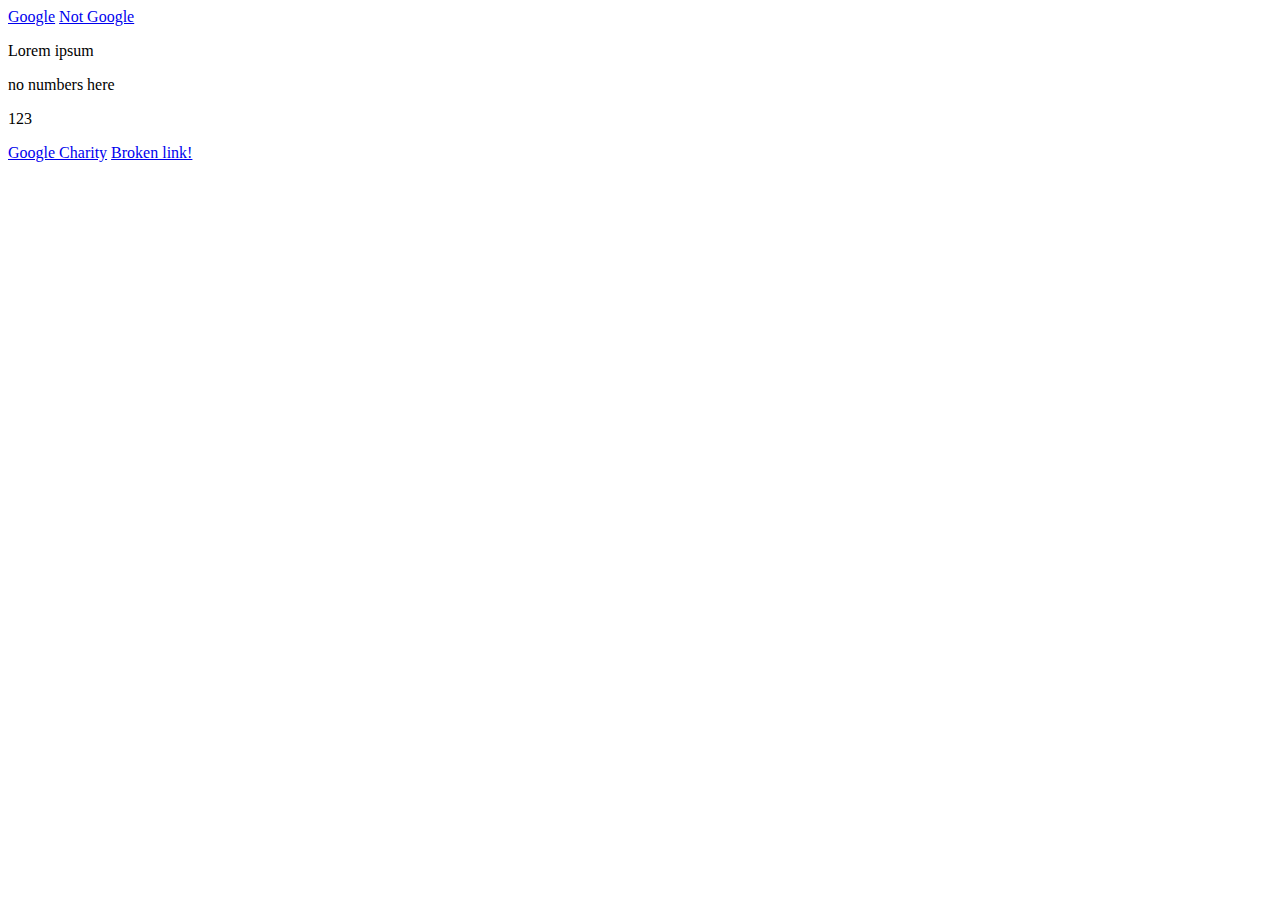
<file: tour/test.html>
<html>
    <div id='main' class='main'>
        <a href='http://www.google.com'>Google</a>
        <a href='http://www.chasestevens.com'>Not Google</a>
        <p>Lorem ipsum</p>
        <p id='123'>no numbers here</p>
        <p id='numbers_only'>123</p>
    </div>
    <div id='123' class='secondary'>
        <a href='http://www.google.org'>Google Charity</a>
        <a href='http://www.chasestevens.org'>Broken link!</a>
    </div>
</html>
</file>
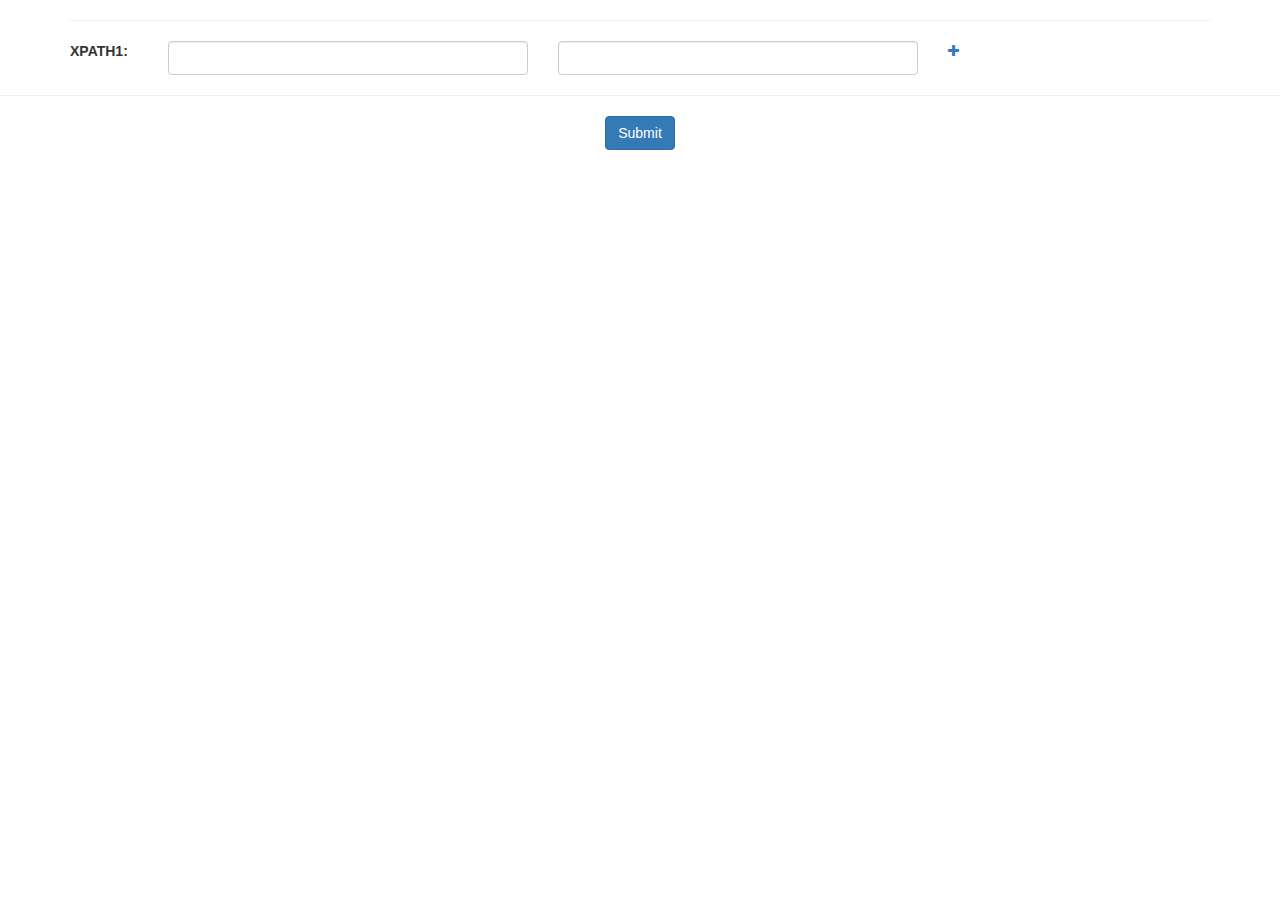
<file: tour/templates/test.html>
<!DOCTYPE html>
<html lang="en">
<head>
  <title>Bootstrap Example</title>
  <meta charset="utf-8">
  <meta name="viewport" content="width=device-width, initial-scale=1">
  <link rel="stylesheet" href="https://maxcdn.bootstrapcdn.com/bootstrap/3.3.7/css/bootstrap.min.css">
  <link rel="stylesheet" href="https://cdnjs.cloudflare.com/ajax/libs/font-awesome/4.7.0/css/font-awesome.min.css">
</head>
<body>

<form>
	<div class="container" id="product_url_sniffer">
	  <hr>
	  <div class="row">
		<div class="col-sm-1">
		  <label for="name1">XPATH1:</label>
		</div>
		<div class="col-sm-4">
		  <input type="text" class="form-control" id="name1">
		</div>
		<div class="col-sm-4">
		  <input type="text" class="form-control" id="xpath1">
		</div>
		<div class="col-sm-1">
		  <a class="add_textbox"><i class="fa fa-plus"></i></a>
		</div>
	  </div>
	</div>
	<hr>
	<div class="row text-center">
		<button type="button" class="btn btn-primary">Submit</button>
	</div>
</form>

</body>
  <script src="https://ajax.googleapis.com/ajax/libs/jquery/3.3.1/jquery.min.js"></script>
  <script src="https://maxcdn.bootstrapcdn.com/bootstrap/3.3.7/js/bootstrap.min.js"></script>
	<script type="text/javascript">
		$( document ).ready(function() {
			var x=2
			$(document).on( "click", 'a', function() {
				$( this ).remove();
				var html_content = "<hr><div class='row'><div class='col-sm-1'><label for='name1'>XPATH"+ x +":</label></div><div class='col-sm-4'><input class='form-control' type='text' id='name"+ x +"'></div><div class='col-sm-4'><input class='form-control' type='text' id='xpath"+ x +"'></div><div class='col-sm-1'><a class='add_textbox'><i class='fa fa-plus'></i></a></div></div>";
				x++;
				$("#product_url_sniffer").append(html_content);
			});
		});
  	</script>
</html>
</file>
